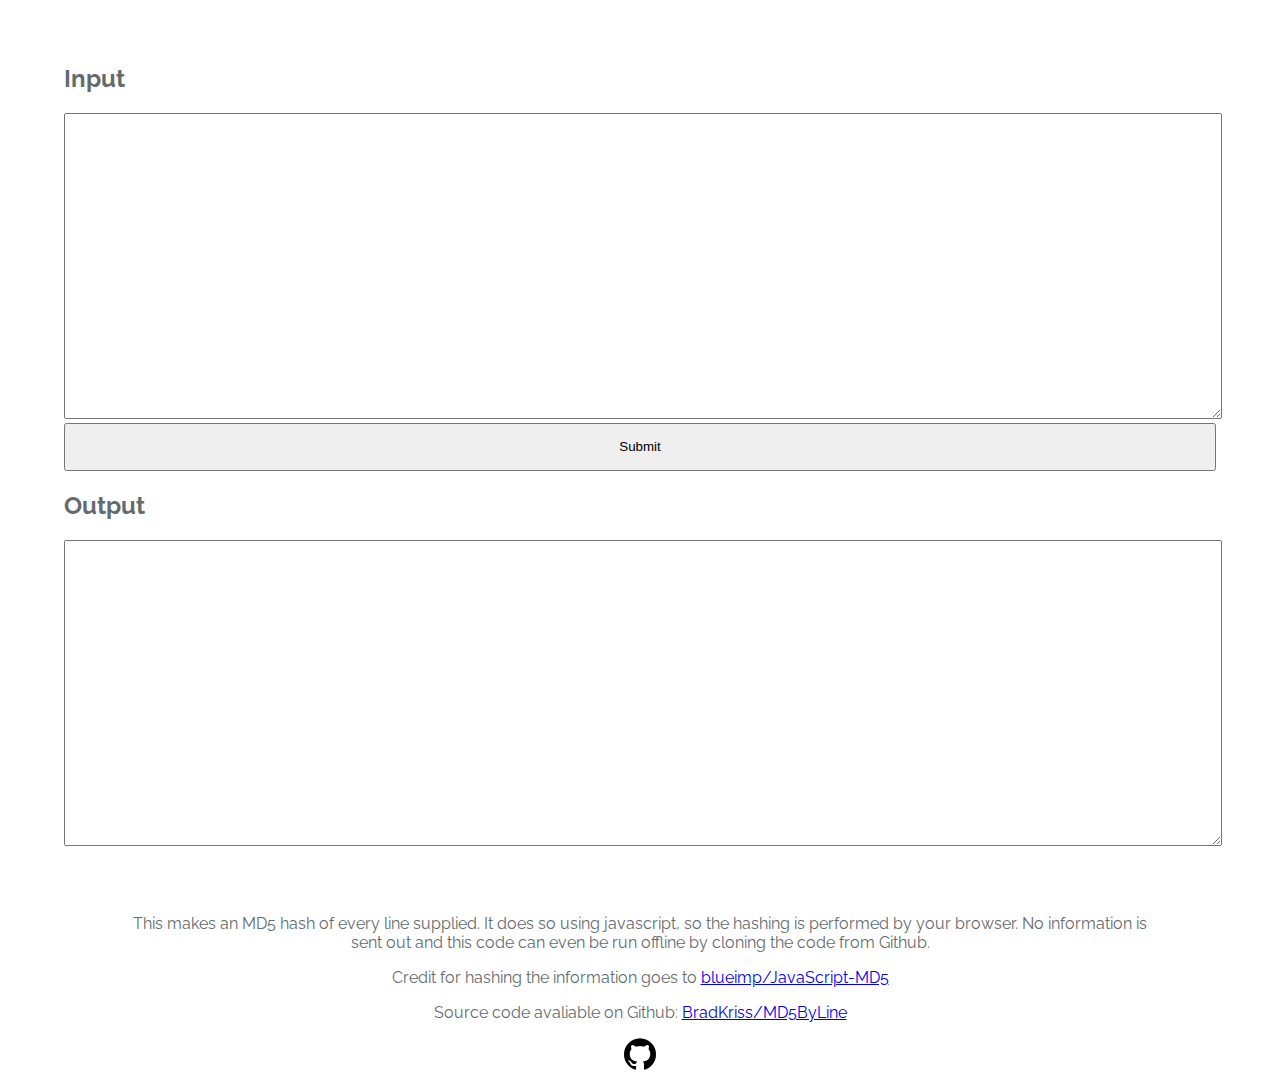
<file: index.html>
<!DOCTYPE html>
<html lang="en">
  <head>
    <meta charset="utf-8">
    <meta http-equiv="X-UA-Compatible" content="IE=edge">
    <meta name="viewport" content="width=device-width, initial-scale=1">

    <title>MD5 Hasher</title>

    <link href="https://fonts.googleapis.com/css?family=Raleway:100,400,600" rel="stylesheet" type="text/css">
    <link href="css/style.css" rel="stylesheet" type="text/css">
  </head>
  <body>

    <div class="app">
      <h2>Input</h2>
      <textarea id="input-field"></textarea>
      <button onclick="process()">Submit</button>
      <h2>Output</h2>
      <textarea id="output-field"></textarea>
    </div>


    <main>
      <p>This makes an MD5 hash of every line supplied. It does so using javascript, so the hashing is performed by your browser. No information is sent out and this code can even be run offline by cloning the code from Github.</p>
      <p>Credit for hashing the information goes to <a href="https://github.com/blueimp/JavaScript-MD5">blueimp/JavaScript-MD5</a></p>
      <p>Source code avaliable on Github: <a href="https://github.com/BradKriss/MD5ByLine">BradKriss/MD5ByLine</a> </p>
      <p>
        <a href="https://github.com/BradKriss/">
          <img src="img/github-32.png" border="0">
        </a>
      </p>
    </main>

    <script src="js/md5.js" type="text/javascript">></script>
    <script src="js/process.js" type="text/javascript"></script>
  </body>
</html>
</file>
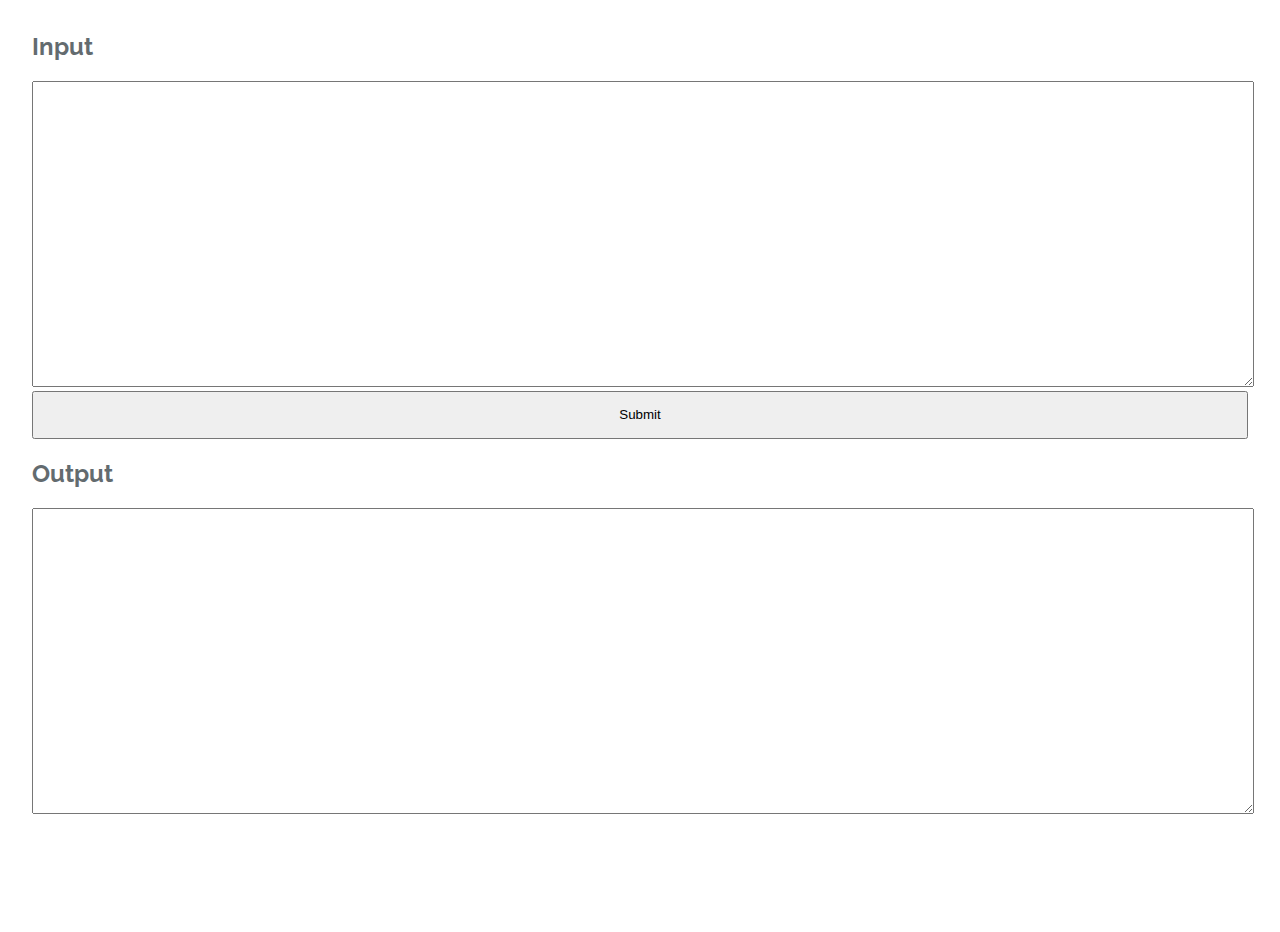
<file: md5.html>
<!DOCTYPE html>
<html lang="en">
    <head>
        <meta charset="utf-8">
        <meta http-equiv="X-UA-Compatible" content="IE=edge">
        <meta name="viewport" content="width=device-width, initial-scale=1">

        <title>MD5 Hasher</title>

        <!-- Fonts -->
        <link href="https://fonts.googleapis.com/css?family=Raleway:100,600" rel="stylesheet" type="text/css">

        <!-- Styles -->
        <style>
            html, body {
                background-color: #fff;
                color: #636b6f;
                font-family: 'Raleway', sans-serif;
                font-weight: 100;
                height: 100vh;
                margin: 0;
            }

            textarea {
              height: 300px;
              width: 100%;
            }

            button {
              width: 100%;
              height: 3rem;
            }

            .form-area {
              margin: 2em;
            }

        </style>
    </head>
    <body>

        <div class="form-area">

          <h2>Input</h2>
          <textarea id="input-field"></textarea>
          <button onclick="process()">Submit</button>
          <h2>Output</h2>
          <textarea id="output-field"></textarea>

        </div>

    <script src="js/md5.js" type="text/javascript">></script>
    <script src="js/process.js" type="text/javascript"></script>
  </body>
</html>
</file>
<file: css/style.css>
html, body {
    background-color: #fff;
    color: #636b6f;
    font-family: 'Raleway', sans-serif;
    font-weight: 100;
    height: 100vh;
    margin: 0;
}

main {
  margin: 10px 10%;
  text-align: center;
  font-weight: 400;
}

textarea {
  height: 300px;
  width: 100%;
}

button {
  width: 100%;
  height: 3rem;
}

.app {
  margin: 5%;
}
</file>
